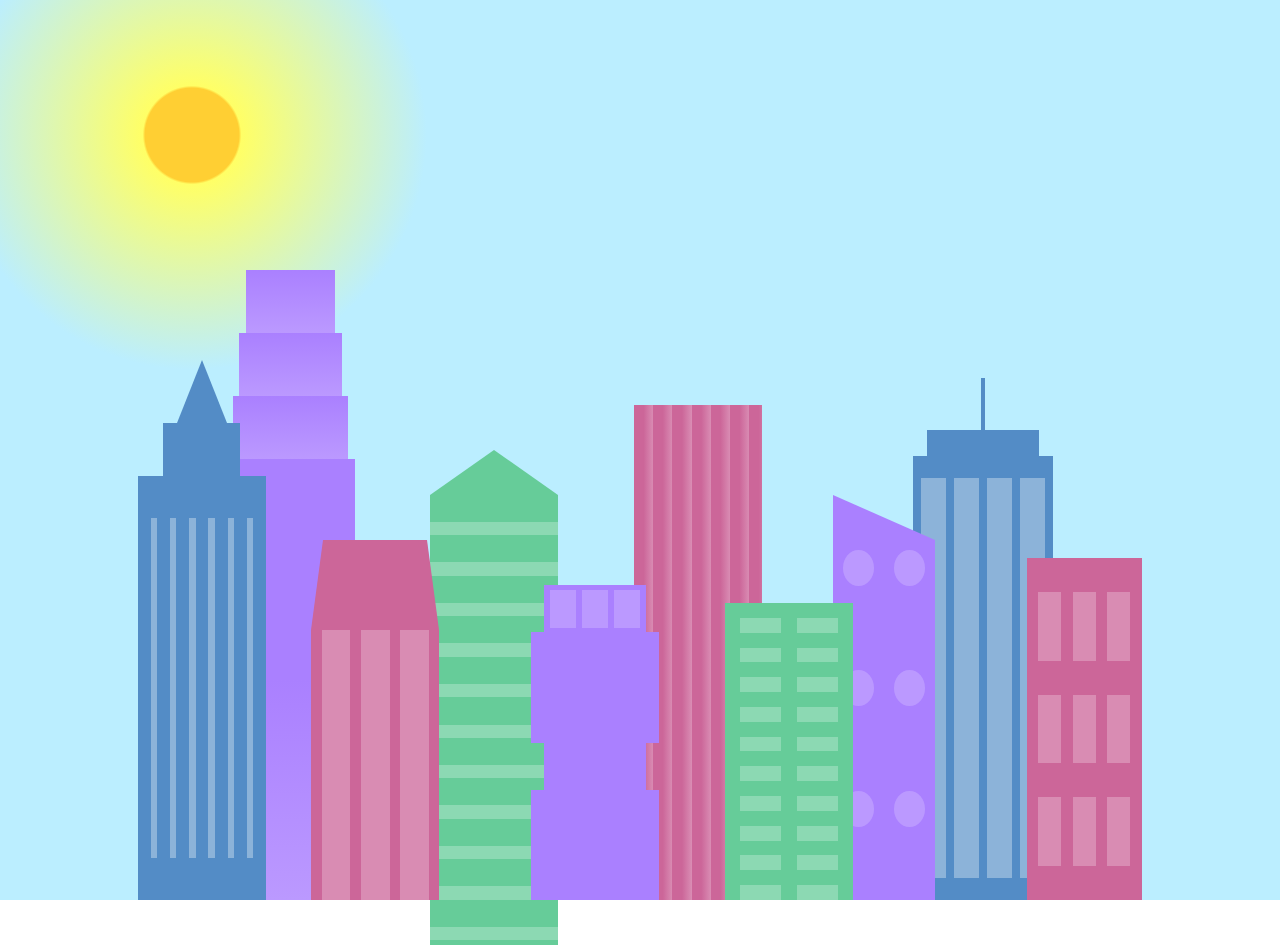
<file: CSS Skyline/index.html>
<!DOCTYPE html>
<html lang="en">    
  <head>
    <meta charset="UTF-8">
    <title>City Skyline</title>
    <link href="styles.css" rel="stylesheet" />   
  </head>

  <body>
    <div class="background-buildings sky">
      <div></div>
      <div></div>
      <div class="bb1 building-wrap">
        <div class="bb1a bb1-window"></div>
        <div class="bb1b bb1-window"></div>
        <div class="bb1c bb1-window"></div>
        <div class="bb1d"></div>
      </div>
      <div class="bb2">
        <div class="bb2a"></div>
        <div class="bb2b"></div>
      </div>
      <div class="bb3"></div>
      <div></div>
      <div class="bb4 building-wrap">
        <div class="bb4a"></div>
        <div class="bb4b"></div>
        <div class="bb4c window-wrap">
          <div class="bb4-window"></div>
          <div class="bb4-window"></div>
          <div class="bb4-window"></div>
          <div class="bb4-window"></div>
        </div>
      </div>
      <div></div>
      <div></div>
    </div>

    <div class="foreground-buildings">
      <div></div>
      <div></div>
      <div class="fb1 building-wrap">
        <div class="fb1a"></div>
        <div class="fb1b"></div>
        <div class="fb1c"></div>
      </div>
      <div class="fb2">
        <div class="fb2a"></div>
        <div class="fb2b window-wrap">
          <div class="fb2-window"></div>
          <div class="fb2-window"></div>
          <div class="fb2-window"></div>
        </div>
      </div>
      <div></div>
      <div class="fb3 building-wrap">
        <div class="fb3a window-wrap">
          <div class="fb3-window"></div>
          <div class="fb3-window"></div>
          <div class="fb3-window"></div>
        </div>
        <div class="fb3b"></div>
        <div class="fb3a"></div>
        <div class="fb3b"></div>
      </div>
      <div class="fb4">
        <div class="fb4a"></div>
        <div class="fb4b">
          <div class="fb4-window"></div>
          <div class="fb4-window"></div>
          <div class="fb4-window"></div>
          <div class="fb4-window"></div>
          <div class="fb4-window"></div>
          <div class="fb4-window"></div>
        </div>
      </div>
      <div class="fb5"></div>
      <div class="fb6"></div>
      <div></div>
      <div></div>
    </div>
  </body>
</html>
</file>
<file: CSS Skyline/styles.css>
:root {
    --building-color1: #aa80ff;
    --building-color2: #66cc99;
    --building-color3: #cc6699;
    --building-color4: #538cc6;
    --window-color1: #bb99ff;
    --window-color2: #8cd9b3;
    --window-color3: #d98cb3;
    --window-color4: #8cb3d9;
  }
  
  * {
    box-sizing: border-box;
  }
  
  body {
    height: 100vh;
    margin: 0;
    overflow: hidden;
  }
  
  .background-buildings, .foreground-buildings {
    width: 100%;
    height: 100%;
    display: flex;
    align-items: flex-end;
    justify-content: space-evenly;
    position: absolute;
    top: 0;
  }
  
  .building-wrap {
    display: flex;
    flex-direction: column;
    align-items: center;
  }
  
  .window-wrap {
    display: flex;
    align-items: center;
    justify-content: space-evenly;
  }
  
  .sky {
    background: radial-gradient(
        closest-corner circle at 15% 15%,
        #ffcf33,
        #ffcf33 20%,
        #ffff66 21%,
        #bbeeff 100%
      );
  }
  
  /* BACKGROUND BUILDINGS - "bb" stands for "background building" */
  .bb1 {
    width: 10%;
    height: 70%;
  }
  
  .bb1a {
    width: 70%;
  }
    
  .bb1b {
    width: 80%;
  }
    
  .bb1c {
    width: 90%;
  }
  
  .bb1d {
    width: 100%;
    height: 70%;
    background: linear-gradient(
        var(--building-color1) 50%,
        var(--window-color1)
      );
  }
  
  .bb1-window {
    height: 10%;
    background: linear-gradient(
        var(--building-color1),
        var(--window-color1)
      );
  }
  
  .bb2 {
    width: 10%;
    height: 50%;
  }
  
  .bb2a {
    border-bottom: 5vh solid var(--building-color2);
    border-left: 5vw solid transparent;
    border-right: 5vw solid transparent;
  }
  
  .bb2b {
    width: 100%;
    height: 100%;
    background: repeating-linear-gradient(
        var(--building-color2),
        var(--building-color2) 6%,
        var(--window-color2) 6%,
        var(--window-color2) 9%
      );
  }
  
  .bb3 {
    width: 10%;
    height: 55%;
    background: repeating-linear-gradient(
        90deg,
        var(--building-color3),
        var(--building-color3),
        var(--window-color3) 15%
      );
  }
  
  .bb4 {
    width: 11%;
    height: 58%;
  }
  
  .bb4a {
    width: 3%;
    height: 10%;
    background-color: var(--building-color4);
  }
  
  .bb4b {
    width: 80%;
    height: 5%;
    background-color: var(--building-color4);
  }
    
  .bb4c {
    width: 100%;
    height: 85%;
    background-color: var(--building-color4);
  }
  
  .bb4-window {
    width: 18%;
    height: 90%;
    background-color: var(--window-color4);
  }
  
  /* FOREGROUND BUILDINGS - "fb" stands for "foreground building" */
  .fb1 {
    width: 10%;
    height: 60%;
  }
  
  .fb1a {
    border-bottom: 7vh solid var(--building-color4);
    border-left: 2vw solid transparent;
    border-right: 2vw solid transparent;
  }
  
  .fb1b {
    width: 60%;
    height: 10%;
    background-color: var(--building-color4);
  }
    
  .fb1c {
    width: 100%;
    height: 80%;
    background: repeating-linear-gradient(
        90deg,
        var(--building-color4),
        var(--building-color4) 10%,
        transparent 10%,
        transparent 15%
      ),
      repeating-linear-gradient(
        var(--building-color4),
        var(--building-color4) 10%,
        var(--window-color4) 10%,
        var(--window-color4) 90%
      );
  }
  
  .fb2 {
    width: 10%;
    height: 40%;
  }
  
  .fb2a {
    width: 100%;
    border-bottom: 10vh solid var(--building-color3);
    border-left: 1vw solid transparent;
    border-right: 1vw solid transparent;
  }
  
  .fb2b {
    width: 100%;
    height: 75%;
    background-color: var(--building-color3);
  }
  
  .fb2-window {
    width: 22%;
    height: 100%;
    background-color: var(--window-color3);
  }
  
  .fb3 {
    width: 10%;
    height: 35%;
  }
    
  .fb3a {
    width: 80%;
    height: 15%;
    background-color: var(--building-color1);
  }
    
  .fb3b {
    width: 100%;
    height: 35%;
    background-color: var(--building-color1);
  }
  
  .fb3-window {
    width: 25%;
    height: 80%;
    background-color: var(--window-color1);
  }
  
  .fb4 {
    width: 8%;
    height: 45%;
    position: relative;
    left: 10%;
  }
  
  .fb4a {
    border-top: 5vh solid transparent;
    border-left: 8vw solid var(--building-color1);
  }
  
  .fb4b {
    width: 100%;
    height: 89%;
    background-color: var(--building-color1);
    display: flex;
    flex-wrap: wrap;
  }
  
  .fb4-window {
    width: 30%;
    height: 10%;
    border-radius: 50%;
    background-color: var(--window-color1);
    margin: 10%;
  }
  
  .fb5 {
    width: 10%;
    height: 33%;
    position: relative;
    right: 10%;
    background: repeating-linear-gradient(
        var(--building-color2),
        var(--building-color2) 5%,
        transparent 5%,
        transparent 10%
      ),
      repeating-linear-gradient(
        90deg,
        var(--building-color2),
        var(--building-color2) 12%,
        var(--window-color2) 12%,
        var(--window-color2) 44%
      );
  }
  
  .fb6 {
    width: 9%;
    height: 38%;
    background: repeating-linear-gradient(
        90deg,
        var(--building-color3),
        var(--building-color3) 10%,
        transparent 10%,
        transparent 30%
      ),
      repeating-linear-gradient(
        var(--building-color3),
        var(--building-color3) 10%,
        var(--window-color3) 10%,
        var(--window-color3) 30%
      );
  }
  
  @media (max-width: 1000px) {
    :root {
      --building-color1: #000;
      --building-color2: #000;
      --building-color3: #000;
      --building-color4: #000;
      --window-color1: #777;
      --window-color2: #777;
      --window-color3: #777;
      --window-color4: #777;
  
    }
    .sky {
      background: radial-gradient(
          closest-corner circle at 15% 15%,
          #ccc,
          #ccc 20%,
          #445 21%,
          #223 100%
        );
    }
  }
</file>
